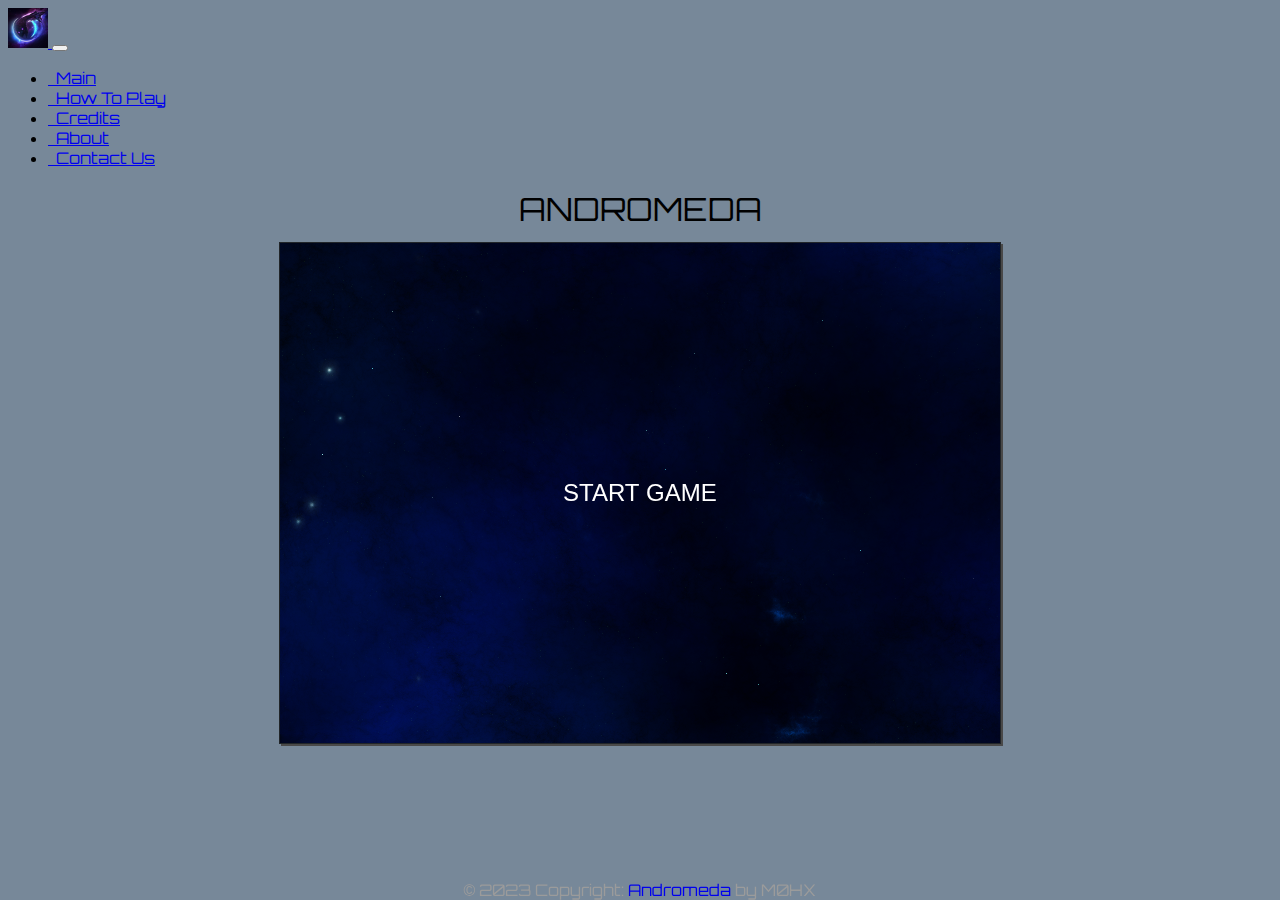
<file: index.html>
<!DOCTYPE html>
<html lang="en">
<head>
    <meta charset="UTF-8">
    <meta name="viewport" content="width=device-width, initial-scale=1.0">
    
    <!-- Title -->
    <title>Andromeda</title>

    <!-- Favicon -->
    <link rel="icon" type="image/x-icon" href="favicon.ico">

    <!-- CSS -->
    <link rel="stylesheet" href="assets/css/styles.css">

    <!-- FontAwesome -->
    <link rel="stylesheet" href="https://cdnjs.cloudflare.com/ajax/libs/font-awesome/6.4.2/css/all.min.css" integrity="sha512-z3gLpd7yknf1YoNbCzqRKc4qyor8gaKU1qmn+CShxbuBusANI9QpRohGBreCFkKxLhei6S9CQXFEbbKuqLg0DA==" crossorigin="anonymous" referrerpolicy="no-referrer" />

    <!-- JavaScript -->

    <!-- Bootstrap CSS -->
    <link href="https://cdn.jsdelivr.net/npm/bootstrap@5.3.2/dist/css/bootstrap.min.css" rel="stylesheet" integrity="sha384-T3c6CoIi6uLrA9TneNEoa7RxnatzjcDSCmG1MXxSR1GAsXEV/Dwwykc2MPK8M2HN" crossorigin="anonymous">
    
    <!-- Fonts -->
    <link rel="preconnect" href="https://fonts.googleapis.com">
    <link rel="preconnect" href="https://fonts.gstatic.com" crossorigin>
    <link href="https://fonts.googleapis.com/css2?family=Orbitron:wght@400;500;600&family=Ubuntu:ital,wght@0,500;1,300&display=swap" rel="stylesheet">


</head>
<body>

    <!-- Navbar -->
    <nav class="navbar navbar-expand-md navbar-dark bg-dark">
        <div class="container">
          <a class="navbar-brand d-md-none d-xs-block py-3" href="#">
            <img src="assets/imgs/logo.jpg" height="40" alt="Andromeda">
          </a>
          <button class="navbar-toggler" type="button" data-bs-toggle="collapse" data-bs-target="#navbarNavDropdown" aria-controls="navbarNavDropdown" aria-expanded="false" aria-label="Toggle navigation">
            <span class="navbar-toggler-icon"></span>
          </button>
      
          <div class="collapse navbar-collapse" id="navbarNavDropdown">
            <ul class="navbar-nav mx-auto">
              <li class="nav-item">
                <a class="nav-link mx-2 active" aria-current="page" href="/"><i class="fa-solid fa-house"></i>&nbsp;&nbsp;Main</a>
              </li>
              <li class="nav-item">
                <a class="nav-link mx-2" href="HowToPlay.html"><i class="fa-solid fa-question"></i>&nbsp;&nbsp;How To Play</a>
              </li>
              <li class="nav-item">
                <a class="nav-link mx-2" href="Credits.html"><i class="fa-solid fa-heart"></i>&nbsp;&nbsp;Credits</a>
              </li>
              <li class="nav-item">
                <a class="nav-link mx-2" href="About.html"><i class="fa-solid fa-circle-exclamation"></i>&nbsp;&nbsp;About</a>
              </li>
              <li class="nav-item">
                <a class="nav-link mx-2" href="ContactUs.html"><i class="fa-solid fa-envelope"></i>&nbsp;&nbsp;Contact Us</a>
              </li>
            </ul>
          </div>
        </div>
    </nav>
    <div class="text-center p-3 d-none d-md-block">
        <!-- <img src="assets/imgs/logo.jpg" height="120" alt="Andromeda"> -->
    </div>

    

    <!-- Main Game Content -->
    <div id="main">

        <!-- Game Title -->
        <h1>Andromeda</h1>

        <!-- Game -->
        


    </div>
    <!-- End Of Main Game Content-->



    <!-- Footer -->
    <footer class="text-center text-lg-start bg-dark text-muted">
        <!-- Copyright -->
        <div class="text-center p-4">
          © 2023 Copyright:
          <a class="text-reset fw-bold" href="#">Andromeda</a> by M0HX
        </div>
    </footer>


   

    <!-- Bootstrap JS -->
    <script src="https://cdn.jsdelivr.net/npm/bootstrap@5.3.2/dist/js/bootstrap.bundle.min.js" integrity="sha384-C6RzsynM9kWDrMNeT87bh95OGNyZPhcTNXj1NW7RuBCsyN/o0jlpcV8Qyq46cDfL" crossorigin="anonymous"></script>

    <!-- JavaScript -->
    
    <!-- Phaser JS-->
    <script src="assets/js/phaser.min.js"></script>
     
    <!-- Scenes -->
    <script src="assets/js/Scene1.js"></script>
    <script src="assets/js/Scene2.js"></script>
    <script src="assets/js/Scene3.js"></script>
    <script src="assets/js/Scene4.js"></script>

    <!-- Game JS -->
    <script src="assets/js/astronaut.js"></script>
    <script src="assets/js/asteroid.js"></script>
    <script src="assets/js/explosion.js"></script>
    <script src="assets/js/healthPowerUp.js"></script>
    <script src="assets/js/shieldPowerUp.js"></script>
    <script src="assets/js/game.js"></script>
    
</body>
</html>
</file>
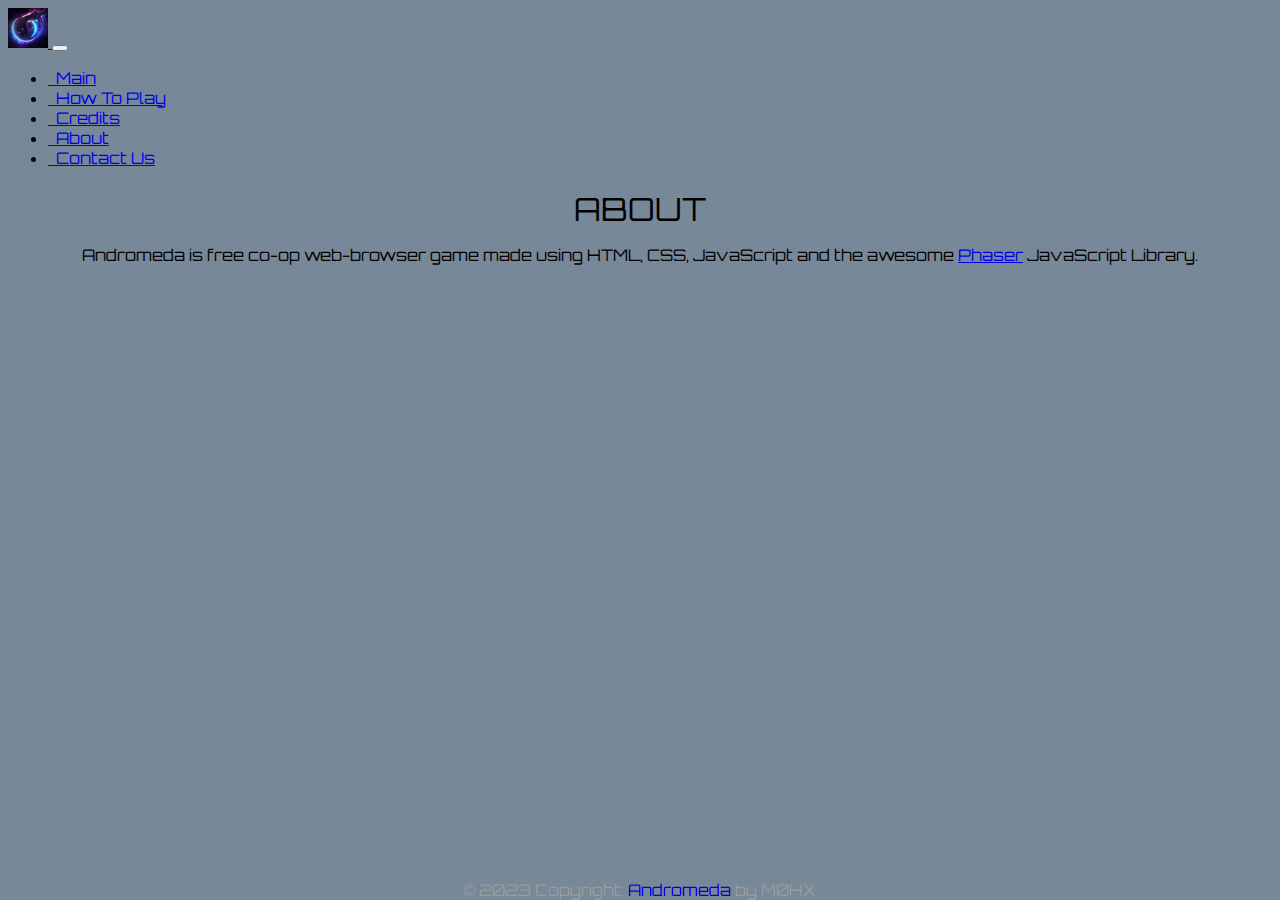
<file: about.html>
<!DOCTYPE html>
<html lang="en">
<head>
    <meta charset="UTF-8">
    <meta name="viewport" content="width=device-width, initial-scale=1.0">
    
    <!-- Title -->
    <title>Andromeda - About</title>

    <!-- Favicon -->
    <link rel="icon" type="image/x-icon" href="favicon.ico">

    <!-- CSS -->
    <link rel="stylesheet" href="assets/css/styles.css">

    <!-- FontAwesome -->
    <link rel="stylesheet" href="https://cdnjs.cloudflare.com/ajax/libs/font-awesome/6.4.2/css/all.min.css" integrity="sha512-z3gLpd7yknf1YoNbCzqRKc4qyor8gaKU1qmn+CShxbuBusANI9QpRohGBreCFkKxLhei6S9CQXFEbbKuqLg0DA==" crossorigin="anonymous" referrerpolicy="no-referrer" />

    <!-- JavaScript -->

    <!-- Bootstrap CSS -->
    <link href="https://cdn.jsdelivr.net/npm/bootstrap@5.3.2/dist/css/bootstrap.min.css" rel="stylesheet" integrity="sha384-T3c6CoIi6uLrA9TneNEoa7RxnatzjcDSCmG1MXxSR1GAsXEV/Dwwykc2MPK8M2HN" crossorigin="anonymous">
    
    <!-- Fonts -->
    <link rel="preconnect" href="https://fonts.googleapis.com">
    <link rel="preconnect" href="https://fonts.gstatic.com" crossorigin>
    <link href="https://fonts.googleapis.com/css2?family=Orbitron:wght@400;500;600&family=Ubuntu:ital,wght@0,500;1,300&display=swap" rel="stylesheet">


</head>
<body>

    <!-- Navbar -->
    <nav class="navbar navbar-expand-md navbar-dark bg-dark">
        <div class="container">
          <a class="navbar-brand d-md-none d-xs-block py-3" href="#">
            <img src="assets/imgs/logo.jpg" height="40" alt="Andromeda">
          </a>
          <button class="navbar-toggler" type="button" data-bs-toggle="collapse" data-bs-target="#navbarNavDropdown" aria-controls="navbarNavDropdown" aria-expanded="false" aria-label="Toggle navigation">
            <span class="navbar-toggler-icon"></span>
          </button>
      
          <div class="collapse navbar-collapse" id="navbarNavDropdown">
            <ul class="navbar-nav mx-auto">
              <li class="nav-item">
                <a class="nav-link mx-2" aria-current="page" href="/"><i class="fa-solid fa-house"></i>&nbsp;&nbsp;Main</a>
              </li>
              <li class="nav-item">
                <a class="nav-link mx-2" href="#"><i class="fa-solid fa-question"></i>&nbsp;&nbsp;How To Play</a>
              </li>
              <li class="nav-item">
                <a class="nav-link mx-2" href="#"><i class="fa-solid fa-heart"></i>&nbsp;&nbsp;Credits</a>
              </li>
              <li class="nav-item">
                <a class="nav-link mx-2 active" href="#"><i class="fa-solid fa-circle-exclamation"></i>&nbsp;&nbsp;About</a>
              </li>
              <li class="nav-item">
                <a class="nav-link mx-2" href="#"><i class="fa-solid fa-envelope"></i>&nbsp;&nbsp;Contact Us</a>
              </li>
            </ul>
          </div>
        </div>
    </nav>
    <div class="text-center p-3 d-none d-md-block">
        <!-- <img src="assets/imgs/logo.jpg" height="120" alt="Andromeda"> -->
    </div>

    

    <!-- Main Game Content -->
    <div id="main">

        <!-- About Title -->
        <h1>About</h1>

        <!-- About Text -->
        <p>
          Andromeda is free co-op web-browser game made using HTML, CSS, JavaScript and the awesome <a href="https://phaser.io/">Phaser</a> JavaScript Library.
        </p>

        


    </div>
    <!-- End Of Main Game Content-->



    <!-- Footer -->
    <footer class="text-center text-lg-start bg-dark text-muted">
        <!-- Copyright -->
        <div class="text-center p-4">
          © 2023 Copyright:
          <a class="text-reset fw-bold" href="#">Andromeda</a> by M0HX
        </div>
    </footer>


   

    <!-- Bootstrap JS -->
    <script src="https://cdn.jsdelivr.net/npm/bootstrap@5.3.2/dist/js/bootstrap.bundle.min.js" integrity="sha384-C6RzsynM9kWDrMNeT87bh95OGNyZPhcTNXj1NW7RuBCsyN/o0jlpcV8Qyq46cDfL" crossorigin="anonymous"></script>

    <!-- JavaScript -->
</body>
</html>
</file>
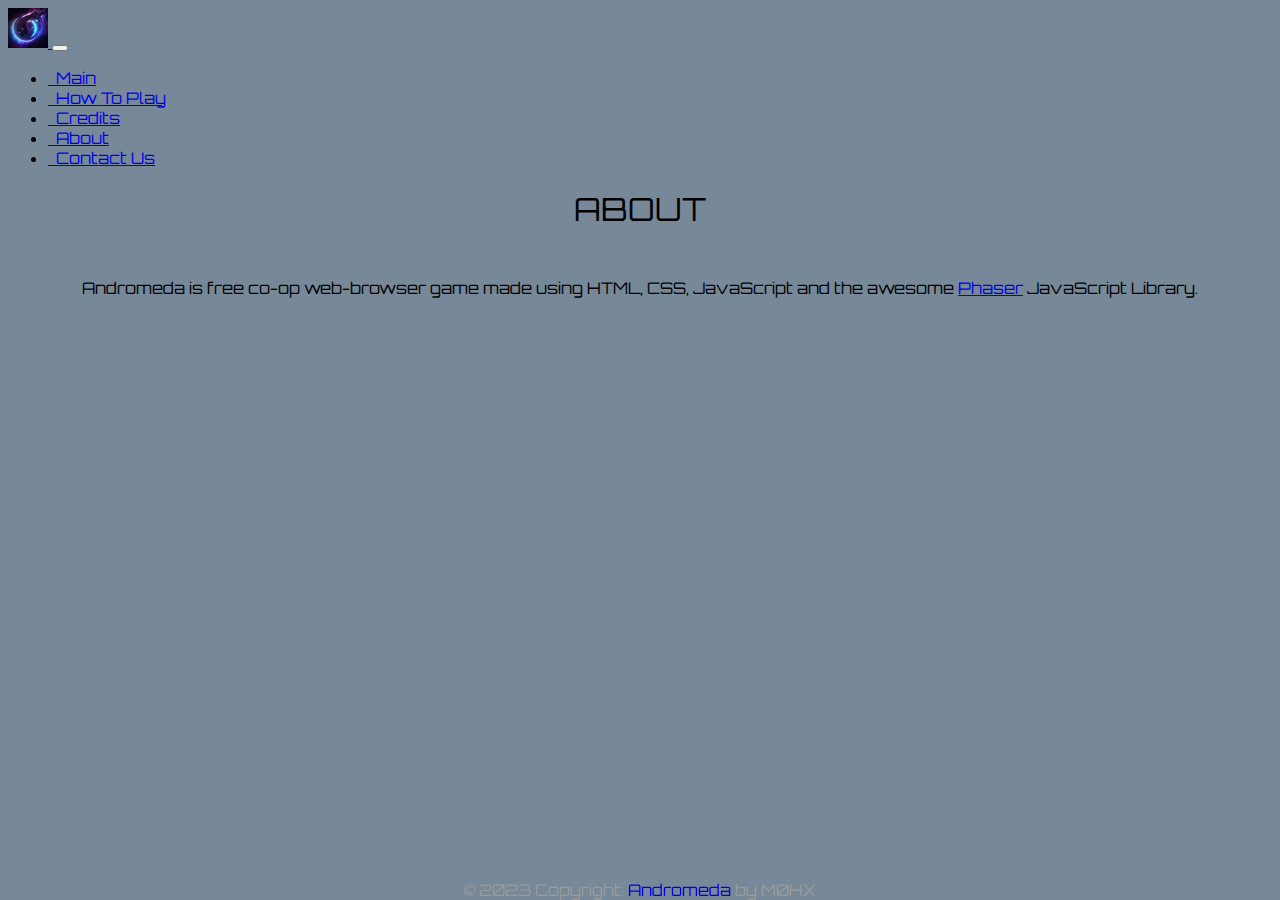
<file: About.html>
<!DOCTYPE html>
<html lang="en">
<head>
    <meta charset="UTF-8">
    <meta name="viewport" content="width=device-width, initial-scale=1.0">
    
    <!-- Title -->
    <title>Andromeda - About</title>

    <!-- Favicon -->
    <link rel="icon" type="image/x-icon" href="favicon.ico">

    <!-- CSS -->
    <link rel="stylesheet" href="assets/css/styles.css">

    <!-- FontAwesome -->
    <link rel="stylesheet" href="https://cdnjs.cloudflare.com/ajax/libs/font-awesome/6.4.2/css/all.min.css" integrity="sha512-z3gLpd7yknf1YoNbCzqRKc4qyor8gaKU1qmn+CShxbuBusANI9QpRohGBreCFkKxLhei6S9CQXFEbbKuqLg0DA==" crossorigin="anonymous" referrerpolicy="no-referrer" />

    <!-- JavaScript -->

    <!-- Bootstrap CSS -->
    <link href="https://cdn.jsdelivr.net/npm/bootstrap@5.3.2/dist/css/bootstrap.min.css" rel="stylesheet" integrity="sha384-T3c6CoIi6uLrA9TneNEoa7RxnatzjcDSCmG1MXxSR1GAsXEV/Dwwykc2MPK8M2HN" crossorigin="anonymous">
    
    <!-- Fonts -->
    <link rel="preconnect" href="https://fonts.googleapis.com">
    <link rel="preconnect" href="https://fonts.gstatic.com" crossorigin>
    <link href="https://fonts.googleapis.com/css2?family=Orbitron:wght@400;500;600&family=Ubuntu:ital,wght@0,500;1,300&display=swap" rel="stylesheet">


</head>
<body>

    <!-- Navbar -->
    <nav class="navbar navbar-expand-md navbar-dark bg-dark">
        <div class="container">
          <a class="navbar-brand d-md-none d-xs-block py-3" href="#">
            <img src="assets/imgs/logo.jpg" height="40" alt="Andromeda">
          </a>
          <button class="navbar-toggler" type="button" data-bs-toggle="collapse" data-bs-target="#navbarNavDropdown" aria-controls="navbarNavDropdown" aria-expanded="false" aria-label="Toggle navigation">
            <span class="navbar-toggler-icon"></span>
          </button>
      
          <div class="collapse navbar-collapse" id="navbarNavDropdown">
            <ul class="navbar-nav mx-auto">
              <li class="nav-item">
                <a class="nav-link mx-2" aria-current="page" href="/"><i class="fa-solid fa-house"></i>&nbsp;&nbsp;Main</a>
              </li>
              <li class="nav-item">
                <a class="nav-link mx-2" href="HowToPlay.html"><i class="fa-solid fa-question"></i>&nbsp;&nbsp;How To Play</a>
              </li>
              <li class="nav-item">
                <a class="nav-link mx-2" href="Credits.html"><i class="fa-solid fa-heart"></i>&nbsp;&nbsp;Credits</a>
              </li>
              <li class="nav-item">
                <a class="nav-link mx-2 active" href="About.html"><i class="fa-solid fa-circle-exclamation"></i>&nbsp;&nbsp;About</a>
              </li>
              <li class="nav-item">
                <a class="nav-link mx-2" href="ContactUs.html"><i class="fa-solid fa-envelope"></i>&nbsp;&nbsp;Contact Us</a>
              </li>
            </ul>
          </div>
        </div>
    </nav>
    <div class="text-center p-3 d-none d-md-block">
        <!-- <img src="assets/imgs/logo.jpg" height="120" alt="Andromeda"> -->
    </div>

    

    <!-- Main Game Content -->
    <div id="main">

        <!-- About Title -->
        <h1>About</h1>

        <br>
        <!-- About Text -->
        <p>
          Andromeda is free co-op web-browser game made using HTML, CSS, JavaScript and the awesome <a href="https://phaser.io/">Phaser</a> JavaScript Library.
        </p>

        


    </div>
    <!-- End Of Main Game Content-->



    <!-- Footer -->
    <footer class="text-center text-lg-start bg-dark text-muted">
        <!-- Copyright -->
        <div class="text-center p-4">
          © 2023 Copyright:
          <a class="text-reset fw-bold" href="#">Andromeda</a> by M0HX
        </div>
    </footer>


   

    <!-- Bootstrap JS -->
    <script src="https://cdn.jsdelivr.net/npm/bootstrap@5.3.2/dist/js/bootstrap.bundle.min.js" integrity="sha384-C6RzsynM9kWDrMNeT87bh95OGNyZPhcTNXj1NW7RuBCsyN/o0jlpcV8Qyq46cDfL" crossorigin="anonymous"></script>

    <!-- JavaScript -->
</body>
</html>
</file>
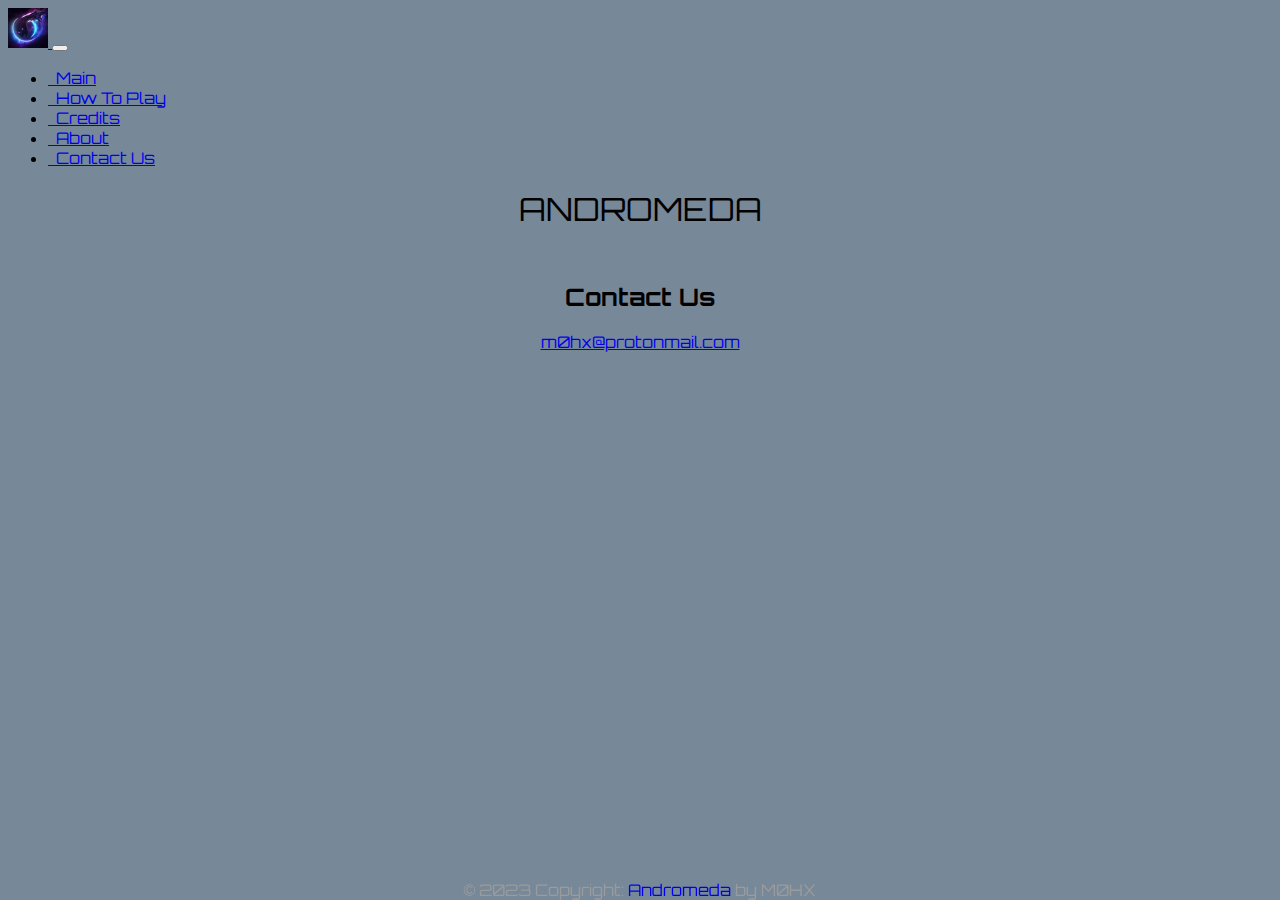
<file: ContactUs.html>
<!DOCTYPE html>
<html lang="en">
<head>
    <meta charset="UTF-8">
    <meta name="viewport" content="width=device-width, initial-scale=1.0">
    
    <!-- Title -->
    <title>Andromeda</title>

    <!-- Favicon -->
    <link rel="icon" type="image/x-icon" href="favicon.ico">

    <!-- CSS -->
    <link rel="stylesheet" href="assets/css/styles.css">

    <!-- FontAwesome -->
    <link rel="stylesheet" href="https://cdnjs.cloudflare.com/ajax/libs/font-awesome/6.4.2/css/all.min.css" integrity="sha512-z3gLpd7yknf1YoNbCzqRKc4qyor8gaKU1qmn+CShxbuBusANI9QpRohGBreCFkKxLhei6S9CQXFEbbKuqLg0DA==" crossorigin="anonymous" referrerpolicy="no-referrer" />

    <!-- JavaScript -->

    <!-- Bootstrap CSS -->
    <link href="https://cdn.jsdelivr.net/npm/bootstrap@5.3.2/dist/css/bootstrap.min.css" rel="stylesheet" integrity="sha384-T3c6CoIi6uLrA9TneNEoa7RxnatzjcDSCmG1MXxSR1GAsXEV/Dwwykc2MPK8M2HN" crossorigin="anonymous">
    
    <!-- Fonts -->
    <link rel="preconnect" href="https://fonts.googleapis.com">
    <link rel="preconnect" href="https://fonts.gstatic.com" crossorigin>
    <link href="https://fonts.googleapis.com/css2?family=Orbitron:wght@400;500;600&family=Ubuntu:ital,wght@0,500;1,300&display=swap" rel="stylesheet">


</head>
<body>

    <!-- Navbar -->
    <nav class="navbar navbar-expand-md navbar-dark bg-dark">
        <div class="container">
          <a class="navbar-brand d-md-none d-xs-block py-3" href="/">
            <img src="assets/imgs/logo.jpg" height="40" alt="Andromeda">
          </a>
          <button class="navbar-toggler" type="button" data-bs-toggle="collapse" data-bs-target="#navbarNavDropdown" aria-controls="navbarNavDropdown" aria-expanded="false" aria-label="Toggle navigation">
            <span class="navbar-toggler-icon"></span>
          </button>
      
          <div class="collapse navbar-collapse" id="navbarNavDropdown">
            <ul class="navbar-nav mx-auto">
              <li class="nav-item">
                <a class="nav-link mx-2" aria-current="page" href="/"><i class="fa-solid fa-house"></i>&nbsp;&nbsp;Main</a>
              </li>
              <li class="nav-item">
                <a class="nav-link mx-2" href="HowToPlay.html"><i class="fa-solid fa-question"></i>&nbsp;&nbsp;How To Play</a>
              </li>
              <li class="nav-item">
                <a class="nav-link mx-2" href="Credits.html"><i class="fa-solid fa-heart"></i>&nbsp;&nbsp;Credits</a>
              </li>
              <li class="nav-item">
                <a class="nav-link mx-2" href="About.html"><i class="fa-solid fa-circle-exclamation"></i>&nbsp;&nbsp;About</a>
              </li>
              <li class="nav-item">
                <a class="nav-link mx-2 active" href="ContactUs.html"><i class="fa-solid fa-envelope"></i>&nbsp;&nbsp;Contact Us</a>
              </li>
            </ul>
          </div>
        </div>
    </nav>
    <div class="text-center p-3 d-none d-md-block">
        <!-- <img src="assets/imgs/logo.jpg" height="120" alt="Andromeda"> -->
    </div>

    

    <!-- Main Game Content -->
    <div id="main">

        <!-- Game Title -->
        <h1>Andromeda</h1>

        <br>
        <!-- Contact Us -->
        <h2>Contact Us</h2>

        <!-- Email -->
        <a href="mailto:m0hx@protonmail.com">m0hx@protonmail.com</a>
        


    </div>
    <!-- End Of Main Game Content-->



    <!-- Footer -->
    <footer class="text-center text-lg-start bg-dark text-muted">
        <!-- Copyright -->
        <div class="text-center p-4">
          © 2023 Copyright:
          <a class="text-reset fw-bold" href="#">Andromeda</a> by M0HX
        </div>
    </footer>


   

    <!-- Bootstrap JS -->
    <script src="https://cdn.jsdelivr.net/npm/bootstrap@5.3.2/dist/js/bootstrap.bundle.min.js" integrity="sha384-C6RzsynM9kWDrMNeT87bh95OGNyZPhcTNXj1NW7RuBCsyN/o0jlpcV8Qyq46cDfL" crossorigin="anonymous"></script>

    <!-- JavaScript -->

  </body>
</html>
</file>
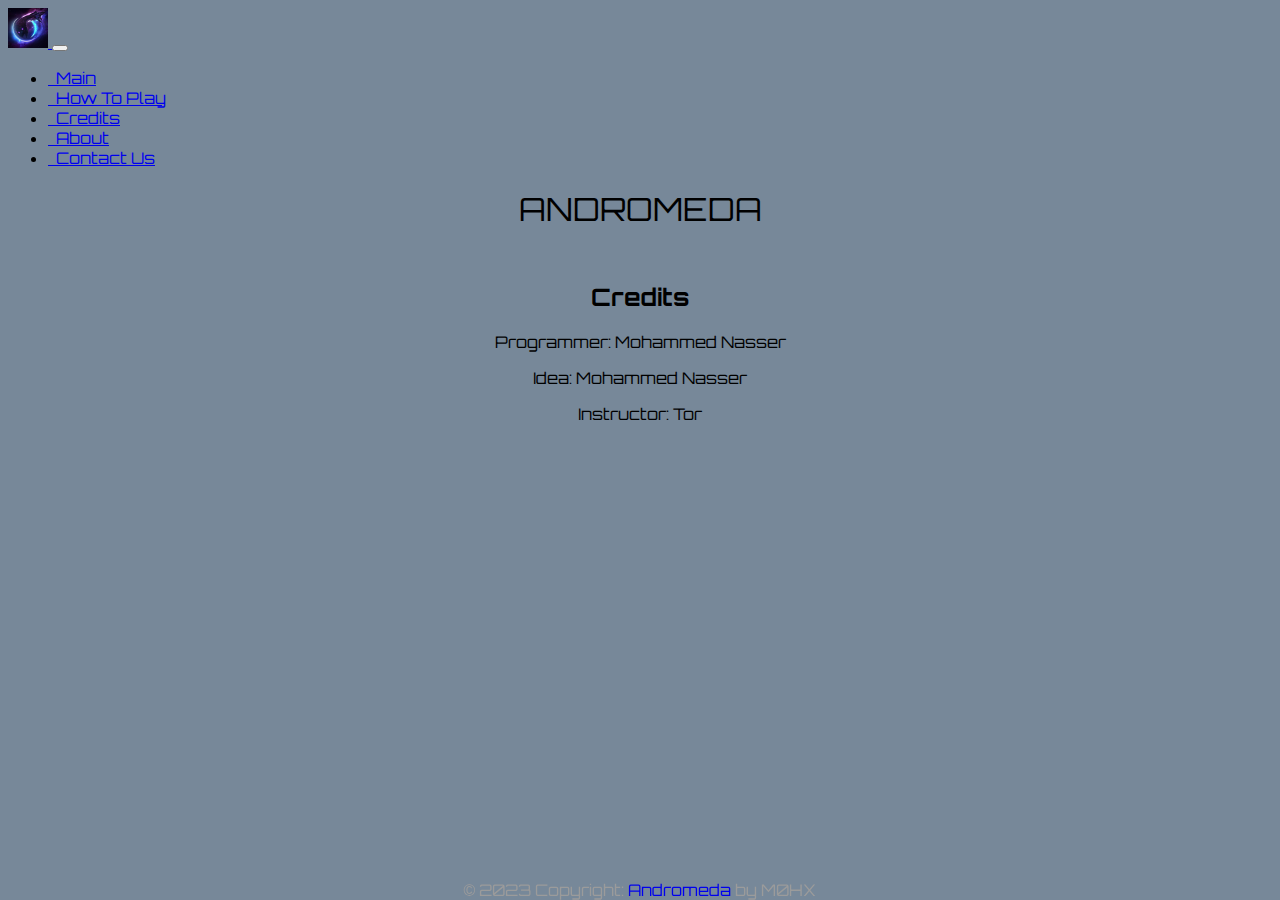
<file: Credits.html>
<!DOCTYPE html>
<html lang="en">
<head>
    <meta charset="UTF-8">
    <meta name="viewport" content="width=device-width, initial-scale=1.0">
    
    <!-- Title -->
    <title>Andromeda</title>

    <!-- Favicon -->
    <link rel="icon" type="image/x-icon" href="favicon.ico">

    <!-- CSS -->
    <link rel="stylesheet" href="assets/css/styles.css">

    <!-- FontAwesome -->
    <link rel="stylesheet" href="https://cdnjs.cloudflare.com/ajax/libs/font-awesome/6.4.2/css/all.min.css" integrity="sha512-z3gLpd7yknf1YoNbCzqRKc4qyor8gaKU1qmn+CShxbuBusANI9QpRohGBreCFkKxLhei6S9CQXFEbbKuqLg0DA==" crossorigin="anonymous" referrerpolicy="no-referrer" />

    <!-- JavaScript -->

    <!-- Bootstrap CSS -->
    <link href="https://cdn.jsdelivr.net/npm/bootstrap@5.3.2/dist/css/bootstrap.min.css" rel="stylesheet" integrity="sha384-T3c6CoIi6uLrA9TneNEoa7RxnatzjcDSCmG1MXxSR1GAsXEV/Dwwykc2MPK8M2HN" crossorigin="anonymous">
    
    <!-- Fonts -->
    <link rel="preconnect" href="https://fonts.googleapis.com">
    <link rel="preconnect" href="https://fonts.gstatic.com" crossorigin>
    <link href="https://fonts.googleapis.com/css2?family=Orbitron:wght@400;500;600&family=Ubuntu:ital,wght@0,500;1,300&display=swap" rel="stylesheet">


</head>
<body>

    <!-- Navbar -->
    <nav class="navbar navbar-expand-md navbar-dark bg-dark">
        <div class="container">
          <a class="navbar-brand d-md-none d-xs-block py-3" href="#">
            <img src="assets/imgs/logo.jpg" height="40" alt="Andromeda">
          </a>
          <button class="navbar-toggler" type="button" data-bs-toggle="collapse" data-bs-target="#navbarNavDropdown" aria-controls="navbarNavDropdown" aria-expanded="false" aria-label="Toggle navigation">
            <span class="navbar-toggler-icon"></span>
          </button>
      
          <div class="collapse navbar-collapse" id="navbarNavDropdown">
            <ul class="navbar-nav mx-auto">
              <li class="nav-item">
                <a class="nav-link mx-2" aria-current="page" href="/"><i class="fa-solid fa-house"></i>&nbsp;&nbsp;Main</a>
              </li>
              <li class="nav-item">
                <a class="nav-link mx-2" href="HowToPlay.html"><i class="fa-solid fa-question"></i>&nbsp;&nbsp;How To Play</a>
              </li>
              <li class="nav-item">
                <a class="nav-link mx-2 active" href="Credits.html"><i class="fa-solid fa-heart"></i>&nbsp;&nbsp;Credits</a>
              </li>
              <li class="nav-item">
                <a class="nav-link mx-2" href="About.html"><i class="fa-solid fa-circle-exclamation"></i>&nbsp;&nbsp;About</a>
              </li>
              <li class="nav-item">
                <a class="nav-link mx-2" href="ContactUs.html"><i class="fa-solid fa-envelope"></i>&nbsp;&nbsp;Contact Us</a>
              </li>
            </ul>
          </div>
        </div>
    </nav>
    <div class="text-center p-3 d-none d-md-block">
        <!-- <img src="assets/imgs/logo.jpg" height="120" alt="Andromeda"> -->
    </div>

    

    <!-- Main Game Content -->
    <div id="main">

        <!-- Game Title -->
        <h1>Andromeda</h1>

        <br>
        <!-- Credits -->
        <h2>Credits</h2>
        <p>Programmer: Mohammed Nasser</p>
        <p>Idea: Mohammed Nasser</p>
        <p>Instructor: Tor</p>


        


    </div>
    <!-- End Of Main Game Content-->



    <!-- Footer -->
    <footer class="text-center text-lg-start bg-dark text-muted">
        <!-- Copyright -->
        <div class="text-center p-4">
          © 2023 Copyright:
          <a class="text-reset fw-bold" href="#">Andromeda</a> by M0HX
        </div>
    </footer>


   

    <!-- Bootstrap JS -->
    <script src="https://cdn.jsdelivr.net/npm/bootstrap@5.3.2/dist/js/bootstrap.bundle.min.js" integrity="sha384-C6RzsynM9kWDrMNeT87bh95OGNyZPhcTNXj1NW7RuBCsyN/o0jlpcV8Qyq46cDfL" crossorigin="anonymous"></script>

    <!-- JavaScript -->
    
</body>
</html>
</file>
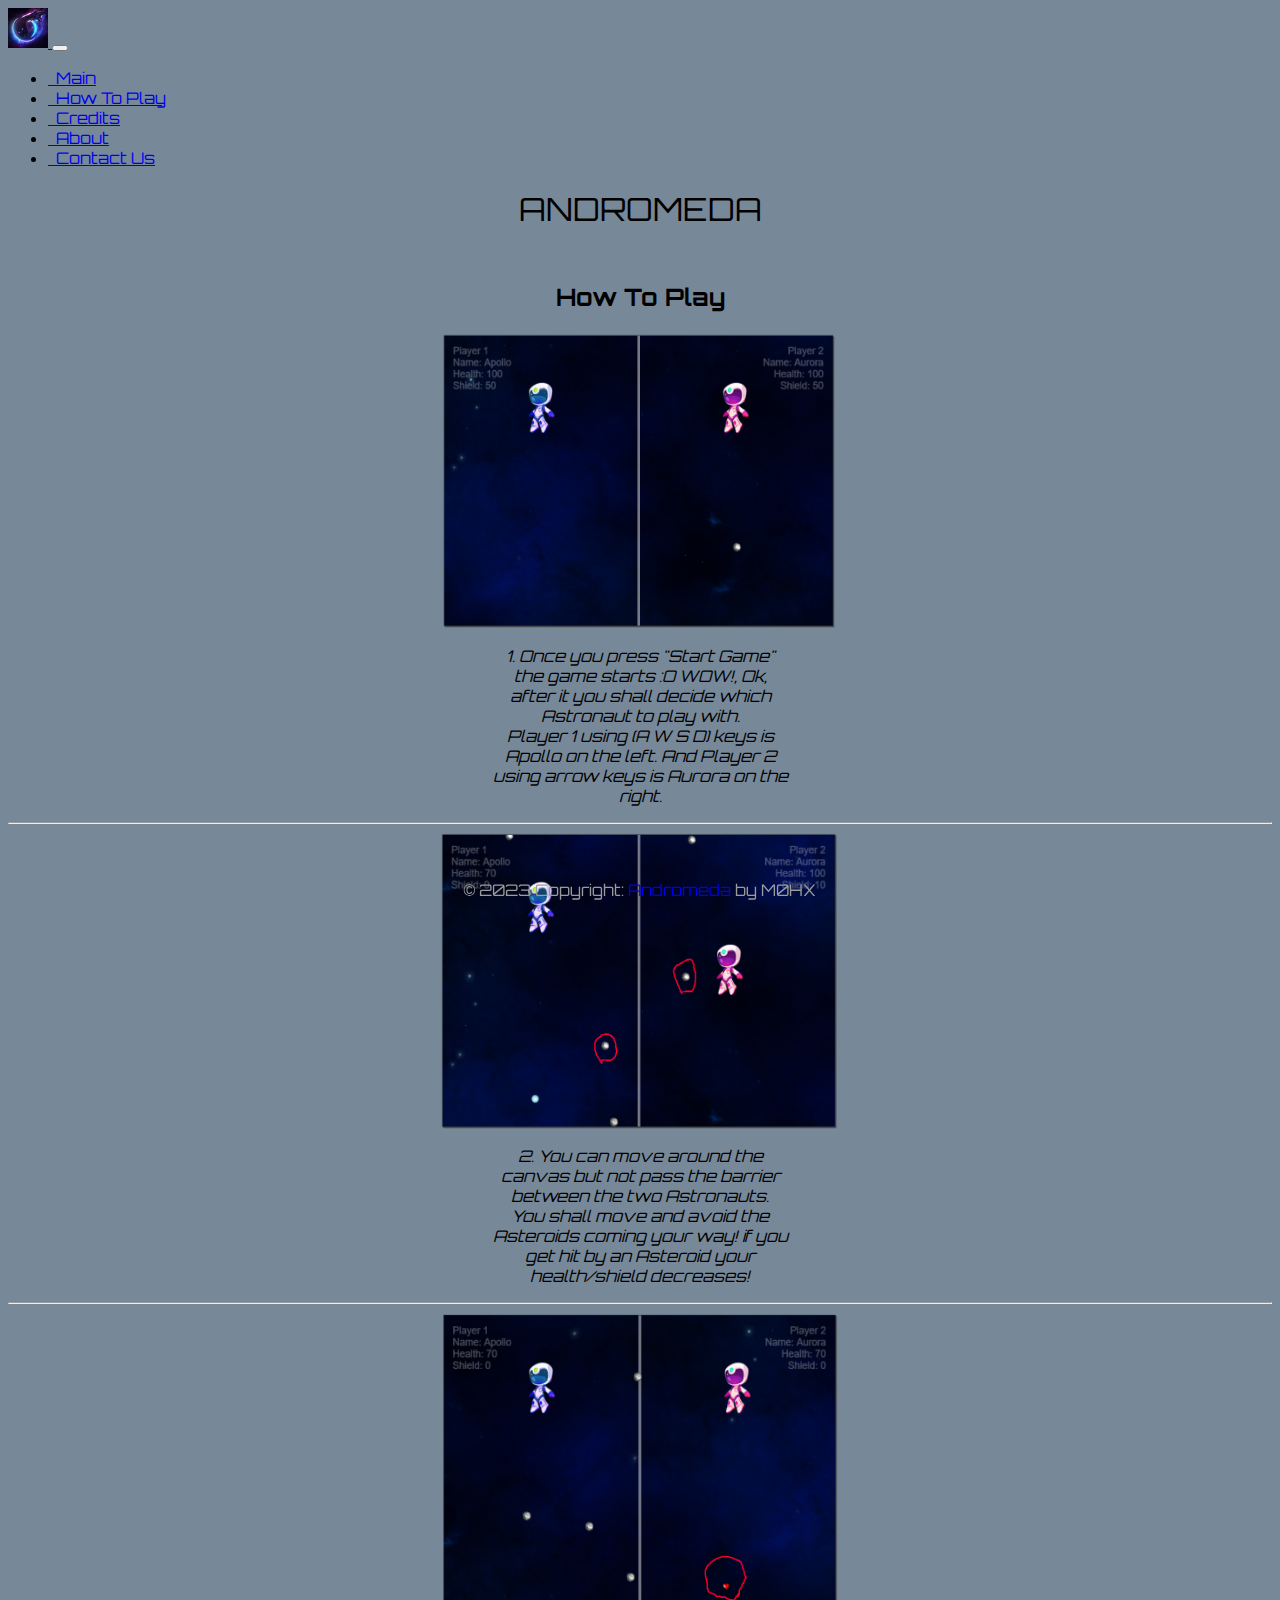
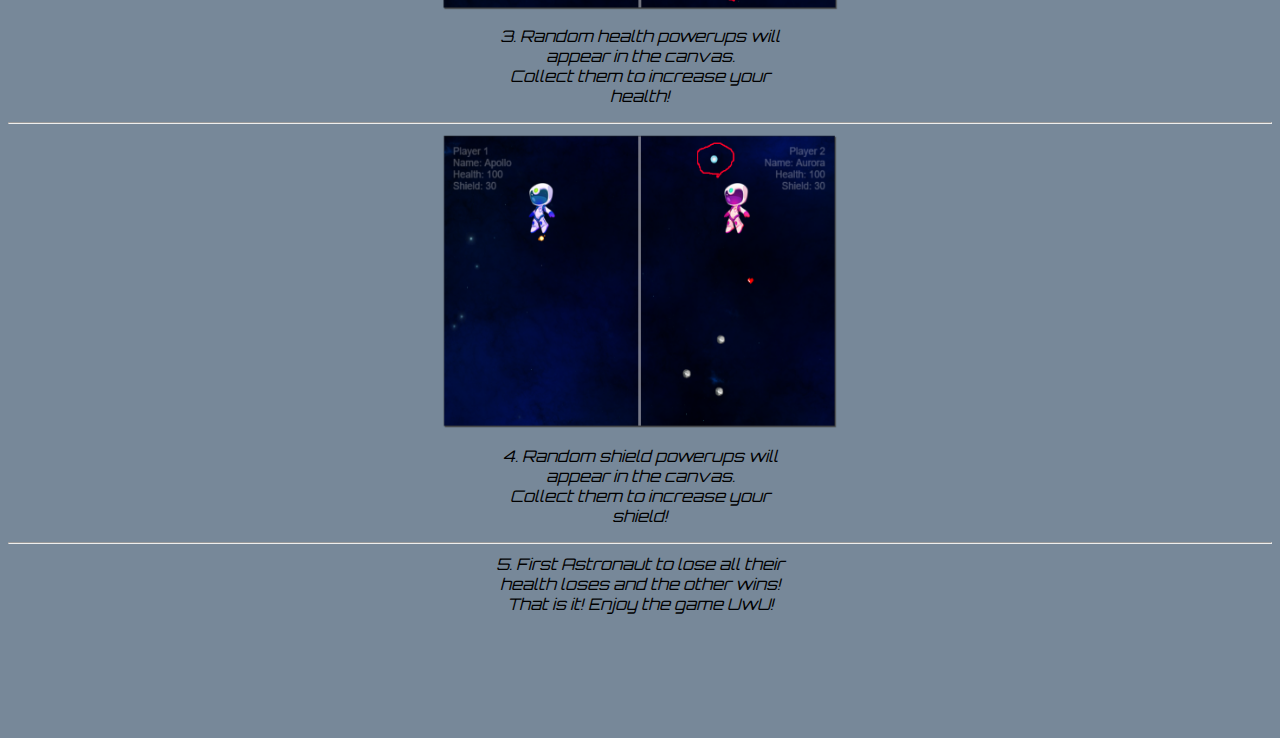
<file: HowToPlay.html>
<!DOCTYPE html>
<html lang="en">
<head>
    <meta charset="UTF-8">
    <meta name="viewport" content="width=device-width, initial-scale=1.0">
    
    <!-- Title -->
    <title>Andromeda</title>

    <!-- Favicon -->
    <link rel="icon" type="image/x-icon" href="favicon.ico">

    <!-- CSS -->
    <link rel="stylesheet" href="assets/css/styles.css">

    <!-- FontAwesome -->
    <link rel="stylesheet" href="https://cdnjs.cloudflare.com/ajax/libs/font-awesome/6.4.2/css/all.min.css" integrity="sha512-z3gLpd7yknf1YoNbCzqRKc4qyor8gaKU1qmn+CShxbuBusANI9QpRohGBreCFkKxLhei6S9CQXFEbbKuqLg0DA==" crossorigin="anonymous" referrerpolicy="no-referrer" />

    <!-- JavaScript -->

    <!-- Bootstrap CSS -->
    <link href="https://cdn.jsdelivr.net/npm/bootstrap@5.3.2/dist/css/bootstrap.min.css" rel="stylesheet" integrity="sha384-T3c6CoIi6uLrA9TneNEoa7RxnatzjcDSCmG1MXxSR1GAsXEV/Dwwykc2MPK8M2HN" crossorigin="anonymous">
    
    <!-- Fonts -->
    <link rel="preconnect" href="https://fonts.googleapis.com">
    <link rel="preconnect" href="https://fonts.gstatic.com" crossorigin>
    <link href="https://fonts.googleapis.com/css2?family=Orbitron:wght@400;500;600&family=Ubuntu:ital,wght@0,500;1,300&display=swap" rel="stylesheet">


</head>
<body>

    <!-- Navbar -->
    <nav class="navbar navbar-expand-md navbar-dark bg-dark">
        <div class="container">
          <a class="navbar-brand d-md-none d-xs-block py-3" href="#">
            <img src="assets/imgs/logo.jpg" height="40" alt="Andromeda">
          </a>
          <button class="navbar-toggler" type="button" data-bs-toggle="collapse" data-bs-target="#navbarNavDropdown" aria-controls="navbarNavDropdown" aria-expanded="false" aria-label="Toggle navigation">
            <span class="navbar-toggler-icon"></span>
          </button>
      
          <div class="collapse navbar-collapse" id="navbarNavDropdown">
            <ul class="navbar-nav mx-auto">
              <li class="nav-item">
                <a class="nav-link mx-2" aria-current="page" href="/"><i class="fa-solid fa-house"></i>&nbsp;&nbsp;Main</a>
              </li>
              <li class="nav-item">
                <a class="nav-link mx-2 active" href="HowToPlay.html"><i class="fa-solid fa-question"></i>&nbsp;&nbsp;How To Play</a>
              </li>
              <li class="nav-item">
                <a class="nav-link mx-2" href="Credits.html"><i class="fa-solid fa-heart"></i>&nbsp;&nbsp;Credits</a>
              </li>
              <li class="nav-item">
                <a class="nav-link mx-2" href="About.html"><i class="fa-solid fa-circle-exclamation"></i>&nbsp;&nbsp;About</a>
              </li>
              <li class="nav-item">
                <a class="nav-link mx-2" href="ContactUs.html"><i class="fa-solid fa-envelope"></i>&nbsp;&nbsp;Contact Us</a>
              </li>
            </ul>
          </div>
        </div>
    </nav>
    <div class="text-center p-3 d-none d-md-block">
        <!-- <img src="assets/imgs/logo.jpg" height="120" alt="Andromeda"> -->
    </div>

    

    <!-- Main Game Content -->
    <div id="main">

        <!-- Game Title -->
        <h1>Andromeda</h1>

        <br>
        <!-- How To Play -->
        <h2>How To Play</h2>

        <!-- Image 1 -->
        <img class="how-to-image" src="assets/imgs/howto/1.png" alt="Step 1">

        <!-- Quote describing gameplay -->
        <p class="gameplay-quote">1. Once you press "Start Game" the game starts :O WOW!, Ok, after it you shall decide which Astronaut to play with. <br> 
          Player 1 using (A W S D) keys is Apollo on the left. And Player 2 using arrow keys is Aurora on the right. 
        </p>

        <hr>
        
        <!-- Image 2 -->
        <img class="how-to-image" src="assets/imgs/howto/2.png" alt="Step 1">

        <!-- Quote describing gameplay -->
        <p class="gameplay-quote">2. You can move around the canvas but not pass the barrier between the two Astronauts. <br>
          You shall move and avoid the Asteroids coming your way! if you get hit by an Asteroid your health/shield decreases! 
        </p>

        <hr>
        
        <!-- Image 3 -->
        <img class="how-to-image" src="assets/imgs/howto/3.png" alt="Step 1">

        <!-- Quote describing gameplay -->
        <p class="gameplay-quote">3. Random health powerups will appear in the canvas. <br>
          Collect them to increase your health!
        </p>

        <hr>
        
        <!-- Image 4 -->
        <img class="how-to-image" src="assets/imgs/howto/4.png" alt="Step 1">

        <!-- Quote describing gameplay -->
        <p class="gameplay-quote">4. Random shield powerups will appear in the canvas. <br>
          Collect them to increase your shield!
        </p>

        <hr>

        <!-- Quote describing gameplay -->
        <p class="gameplay-quote">5. First Astronaut to lose all their health loses and the other wins! <br>
          That is it! Enjoy the game UwU!
        </p>

        <!-- sorry for using brs :D I love them  -->
        <br>
        <br>
        <br>
        <br>
        <br>
      

        


    </div>
    <!-- End Of Main Game Content-->



    <!-- Footer -->
    <footer class="text-center text-lg-start bg-dark text-muted">
        <!-- Copyright -->
        <div class="text-center p-4">
          © 2023 Copyright:
          <a class="text-reset fw-bold" href="#">Andromeda</a> by M0HX
        </div>
    </footer>


   

    <!-- Bootstrap JS -->
    <script src="https://cdn.jsdelivr.net/npm/bootstrap@5.3.2/dist/js/bootstrap.bundle.min.js" integrity="sha384-C6RzsynM9kWDrMNeT87bh95OGNyZPhcTNXj1NW7RuBCsyN/o0jlpcV8Qyq46cDfL" crossorigin="anonymous"></script>

    <!-- JavaScript -->
    
</body>
</html>
</file>
<file: assets/css/styles.css>
body {
    background-color: lightslategray!important;
    font-family: 'Orbitron', sans-serif;
}

h1 {
    font-family: 'Orbitron', sans-serif;
    font-weight: 400;
    text-transform: uppercase;
    margin-bottom: 1% !important;
}

/* Game Canvas  */
canvas {
    border: 1px ridge #212529;
    box-shadow: 2px 2px rgb(73, 73, 73);
    margin-top: 0% !important;
    max-width: 100%; /* Set the maximum width to 100% of the parent container */
}

footer {
    position: fixed;
    left: 0;
    bottom: 0;
    width: 100%;
    text-align: center;
    margin-top: 5% !important;
}

#main {
    text-align: center;
}

footer a {
    text-decoration: none;
}

.text-center {
    color: #9b9b9b;
}

 /* Set the image dimensions*/
 .how-to-image {
    width: 400px;
    height: 300px;
}

/* Style for the quote */
.gameplay-quote {
    font-style: italic;
    text-align: center;
    margin-top: 10px;
    max-width: 300px; /* Adjust the max-width as needed */
    margin-left: auto;
    margin-right: auto;
}
</file>
